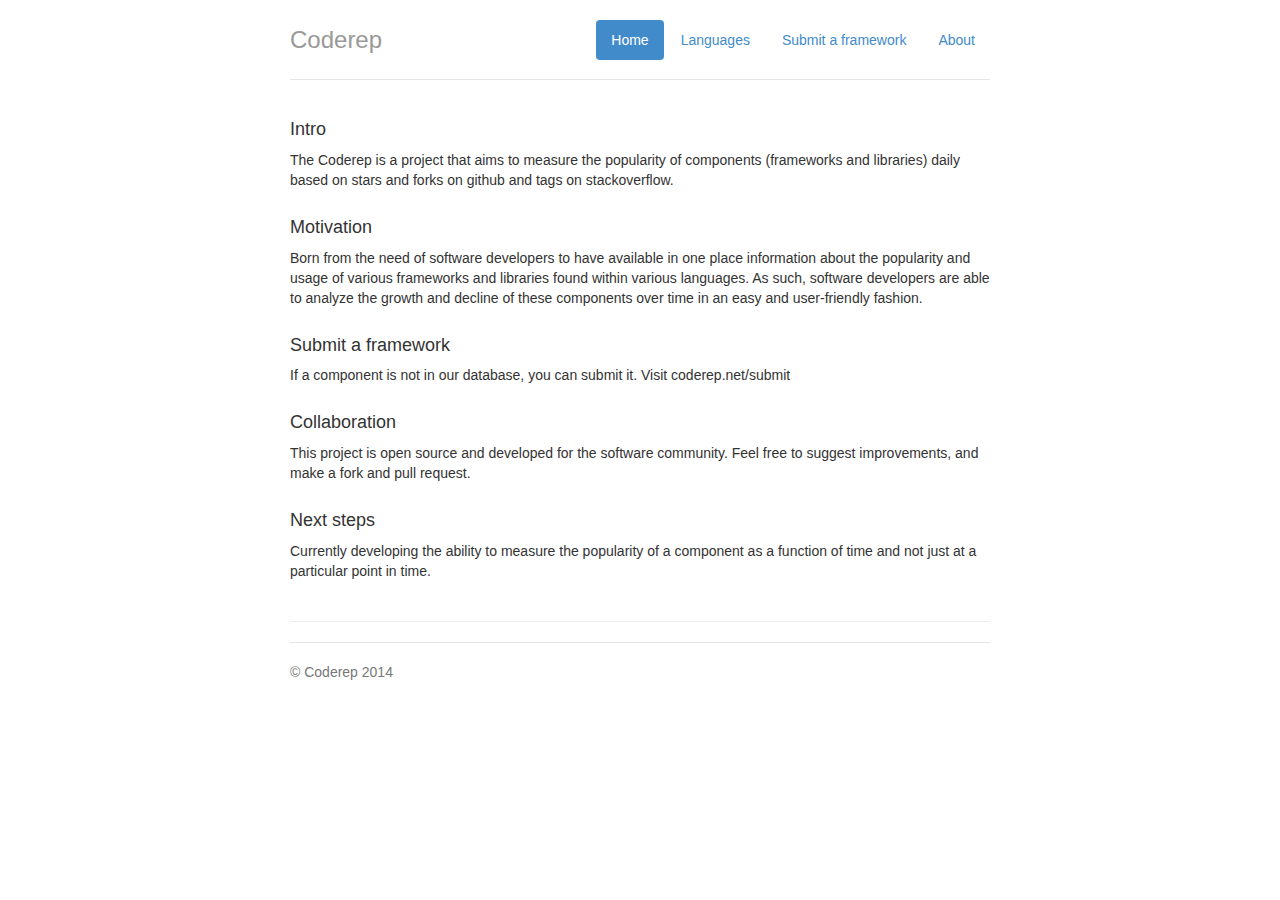
<file: static/about.html>
<!DOCTYPE html>
<html lang="en">
  <head>
    <meta charset="utf-8">
    <meta http-equiv="X-UA-Compatible" content="IE=edge">
    <meta name="viewport" content="width=device-width, initial-scale=1">
    <meta name="description" content="">
    <meta name="author" content="">
    <link rel="shortcut icon" href="../../assets/ico/favicon.ico">

    <title>CodeRep Project - Ranking of frameworks</title>

    <!-- Bootstrap core CSS -->
    <link href="css/bootstrap.min.css" rel="stylesheet">

    <!-- Custom styles for this template -->
    <link href="css/bootstrap-theme.css" rel="stylesheet">

    <style>
        svg{
            position: absolute;
            left: 0;
            right: 0;
            margin: auto;
        }
        #content-svg{
            width: 1000px;
            height: 1000px;
        }
        #content-svg > svg > g:hover {
            fill: #ffd220;
        }




  .header ul li ul {
    background: #FFF;
    visibility: hidden;
    float: left;
    min-width: 150px;
    position: absolute;
    left: 0;
    z-index: 999;
    text-decoration: none;
    list-style-type: none;
    padding: 0;
    border: 1px solid #EEE;
    border-radius: 5px;
  }

  .header ul li:hover > ul,
  .header ul li ul:hover {
     visibility: visible;
  }

  .header ul li ul li {
    clear: both;
    padding: 5px 0 5px 18px;
    width: 100%;
    color: #FFF
  }

  .header ul li ul li:hover {
    background: #74b7e4;
    text-decoration: none;
  }

  .header ul li ul li a:hover {
    background: #74b7e4;
    text-decoration: none;
  }

    </style>


    <!-- Just for debugging purposes. Don't actually copy this line! -->
    <!--[if lt IE 9]><script src="assets/js/ie8-responsive-file-warning.js"></script><![endif]-->

    <!-- HTML5 shim and Respond.js IE8 support of HTML5 elements and media queries -->
    <!--[if lt IE 9]>
      <script src="https://oss.maxcdn.com/libs/html5shiv/3.7.0/html5shiv.js"></script>
      <script src="https://oss.maxcdn.com/libs/respond.js/1.4.2/respond.min.js"></script>
    <![endif]-->
  </head>

  <body>

    <div class="container">

      <div class="header">
        <ul class="menu nav nav-pills pull-right">
          <li class="active"><a href="index.html">Home</a></li>
          <li class="menu-item"><a href="#">Languages</a>
                <ul class="dropdown">
                    <li class="menu-item sub-menu"><a href="#">Python</a></li>
                    <li class="menu-item sub-menu"><a href="#">Javascript</a></li>
                    <li class="menu-item sub-menu"><a href="#">Java</a></li>
                    <li class="menu-item sub-menu"><a href="#">php</a></li>
                    <li class="menu-item sub-menu"><a href="#">Go lang</a></li>
                </ul>
          </li>
          <li><a href="#">Submit a framework</a></li>
          <li><a href="about.html">About</a></li>
        </ul>
        <h3 class="text-muted">Coderep</h3>
      </div>


      <div class="row-fluid marketing">
        <div class="span6">
          <h4>Intro</h4>
          <p>The Coderep is a project that aims to measure the popularity of components (frameworks and libraries) daily based on stars and forks on github and tags on stackoverflow.</p>

          <h4>Motivation</h4>
          <p>Born from the need of software developers to have available in one place information about the popularity and usage of various frameworks and libraries found within various languages. As such, software developers are able to analyze the growth and decline of these components over time in an easy and user-friendly fashion.</p>

          <h4>Submit a framework</h4>
          <p>If a component is not in our database, you can submit it. Visit coderep.net/submit</p>

          <h4>Collaboration</h4>
          <p>This project is open source and developed for the software community. Feel free to suggest improvements, and make a fork and pull request.</p>

          <!--<h4>Architecture</h4>
          <img src="images/architecture.jpg"> -->

          <h4>Next steps</h4>
          <p>Currently developing the ability to measure the popularity of a component as a function of time and not just at a particular point in time.</p>
        </div>
      </div>

      <hr>

      <div class="footer">
        <p>© Coderep 2014</p>
      </div>


    </div> <!-- /container -->


  </body>
</html>
</file>
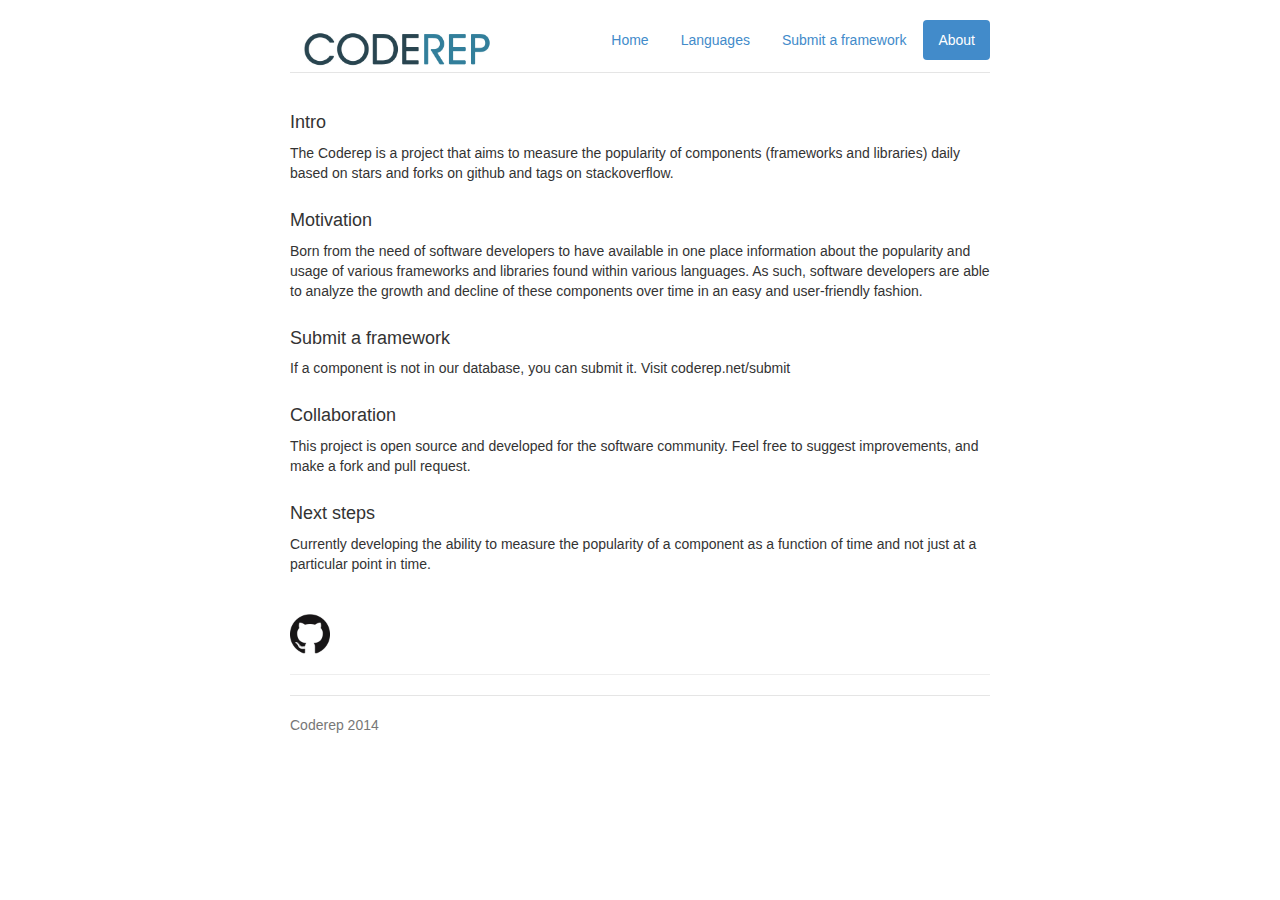
<file: templates/about.html>
<!DOCTYPE html>
<html lang="en">
  <head>
    <meta charset="utf-8">
    <meta http-equiv="X-UA-Compatible" content="IE=edge">
    <meta name="viewport" content="width=device-width, initial-scale=1">
    <meta name="description" content="">
    <meta name="author" content="">
    <link rel="shortcut icon" href="../../assets/ico/favicon.ico">

    <title>CodeRep Project - Ranking of frameworks</title>

    <!-- Bootstrap core CSS -->
    <link href="../static/css/bootstrap.min.css" rel="stylesheet">

    <!-- Custom styles for this template -->
    <link href="../static/css/bootstrap-theme.css" rel="stylesheet">

    <style>
        svg{
            position: absolute;
            left: 0;
            right: 0;
            margin: auto;
        }
        #content-svg{
            width: 1000px;
            height: 1000px;
        }
        #content-svg > svg > g:hover {
            fill: #ffd220;
        }




  .header ul li ul {
    background: #FFF;
    visibility: hidden;
    float: left;
    min-width: 150px;
    position: absolute;
    left: 0;
    z-index: 999;
    text-decoration: none;
    list-style-type: none;
    padding: 0;
    border: 1px solid #EEE;
    border-radius: 5px;
  }

  .header ul li:hover > ul,
  .header ul li ul:hover {
     visibility: visible;
  }

  .header ul li ul li {
    clear: both;
    padding: 5px 0 5px 18px;
    width: 100%;
    color: #FFF
  }

  .header ul li ul li:hover {
    background: #74b7e4;
    text-decoration: none;
  }

  .header ul li ul li a:hover {
    background: #74b7e4;
    text-decoration: none;
  }

    </style>


    <!-- Just for debugging purposes. Don't actually copy this line! -->
    <!--[if lt IE 9]><script src="assets/js/ie8-responsive-file-warning.js"></script><![endif]-->

    <!-- HTML5 shim and Respond.js IE8 support of HTML5 elements and media queries -->
    <!--[if lt IE 9]>
      <script src="https://oss.maxcdn.com/libs/html5shiv/3.7.0/html5shiv.js"></script>
      <script src="https://oss.maxcdn.com/libs/respond.js/1.4.2/respond.min.js"></script>
    <![endif]-->
  </head>

  <body>

    <div class="container">

      <div class="header">
        <ul class="menu nav nav-pills pull-right">
          <li><a href="/">Home</a></li>
          <li class="menu-item"><a href="/languages">Languages</a>
                <ul class="dropdown">
                    <li class="menu-item sub-menu" ><a class="bt-language" id="filter" rel="/filterbylang/Python" href="/languages">Python</a></li>
                    <li class="menu-item sub-menu"><a class="bt-language" id="filter" rel="/filterbylang/JavaScript" href="/languages">Javascript</a></li>
                    <li class="menu-item sub-menu"><a class="bt-language" id="filter" rel="/filterbylang/Java" href="/languages">Java</a></li>
                    <li class="menu-item sub-menu"><a class="bt-language" id="filter" rel="/filterbylang/PHP" href="/languages">php</a></li>
                    <li class="menu-item sub-menu"><a class="bt-language" id="filter" rel="/filterbylang/Go" href="/languages">Go lang</a></li>
                </ul>
          </li>
          <li><a href="/register">Submit a framework</a></li>
          <li class="active"><a href="/about">About</a></li>
        </ul>
        <class="text-muted"><img src="../static/images/coderep2.jpg" width="215" height="52">
      </div>


      <div class="row-fluid marketing">
        <div class="span6">
          <h4>Intro</h4>
          <p>The Coderep is a project that aims to measure the popularity of components (frameworks and libraries) daily based on stars and forks on github and tags on stackoverflow.</p>

          <h4>Motivation</h4>
          <p>Born from the need of software developers to have available in one place information about the popularity and usage of various frameworks and libraries found within various languages. As such, software developers are able to analyze the growth and decline of these components over time in an easy and user-friendly fashion.</p>

          <h4>Submit a framework</h4>
          <p>If a component is not in our database, you can submit it. Visit coderep.net/submit</p>

          <h4>Collaboration</h4>
          <p>This project is open source and developed for the software community. Feel free to suggest improvements, and make a fork and pull request.</p>

          <!--<h4>Architecture</h4>
          <img src="images/architecture.jpg"> -->

          <h4>Next steps</h4>
          <p>Currently developing the ability to measure the popularity of a component as a function of time and not just at a particular point in time.</p>
        </div>

      </div>
      <p><a href="https://github.com/felipeparpinelli/coderep" target="_blank"><img src="../static/images/github.png" width="40" height="40" align="top"></a></p>
      <hr>

      <div class="footer">
        <p>Coderep 2014</p>
      </div>

    </div> <!-- /container -->


  </body>
</html>
</file>
